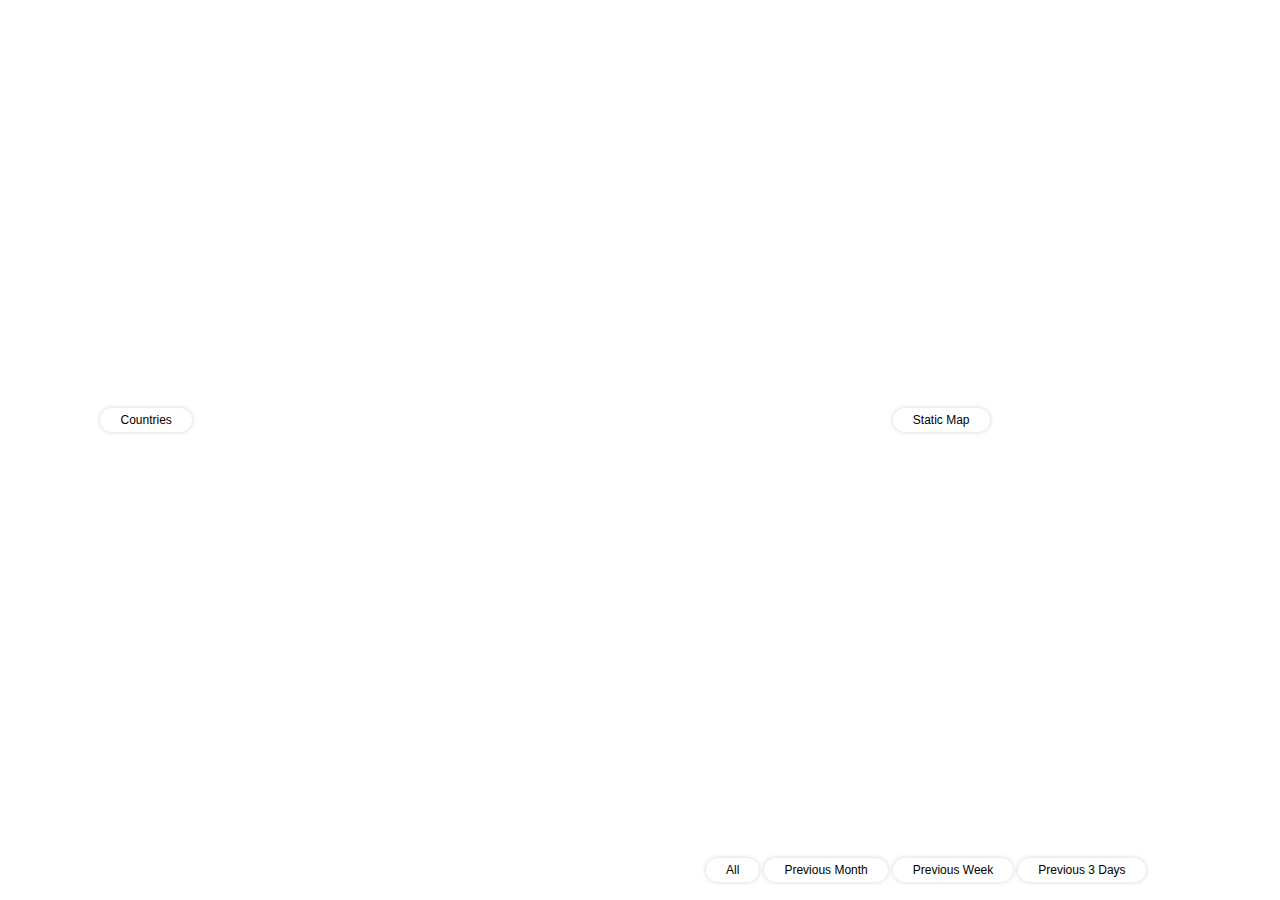
<file: widget_test/global_map.html>
<!DOCTYPE html>
<meta charset="utf-8">

<!--<link rel="stylesheet" type="text/css" href="https://combinatronics.com/hamishgibbs/rt_interactive_vis/master/widget_test/css/global_page_style.css">-->
<style type="text/css">
/* dont use 2 different versions of d3 */ 


/* make country drop down scroll */

.button-spacer {
    width: 70%;
    height: 50px;
}


.button-container {
    width: 20%;
    height: 50px;
}

.button {
  background-color: white;
  box-shadow: 0 0 5px lightgrey;
  border: none;
  color: black;
  padding: 5px 20px;
  text-align: center;
  text-decoration: none;
  display: inline-block;
  font-size: 12px;
  border-radius: 12px;
}

.button_active {
  background-color: lightgrey;
  border: 5px;
  color: black;
  padding: 5px 20px;
  text-align: center;
  text-decoration: none;
  display: inline-block;
  font-size: 12px;
  border-radius: 12px;
}

.button_divider{
    width:5px;
    height:auto;
    display:inline-block;
}

.button_divider_wide {
    width: 10%;
    height: auto;
    display:inline-block;
}

.map_container {
    height: 400px;
    width: 100%;
    fill : #c6cddb;

}

.main_map {
    padding: 20px 20px;

}

.legend_rect {
	width: 10px;
	height: 10px;
}

.legend_text {
	font-size: 10px;
	fill: black;
}

.no_data_text {
    fill: gray;
}

.plot_panel {
  height: 200px;
  width: 90%;
}

.plot_values {
  height: 200px;
  width: 10%;
}

.panel_container {
  display: flex;
  flex-direction: row;
}

.plot_title {
    fill: black;
    font-size: 13px;
}

.poly50 {
    fill : #c6cddb;
    stroke: none;
}

.poly90 {
    fill : #ebedf3;
    stroke: black;
    stroke-width: 0.5;

}

.poly50FC {
    fill : #efc7b4;
    stroke: none;
}

.poly90FC {
    fill : #faebe4;
    stroke: black;
    stroke-width: 0.5;
}

.r0_1_line {
    stroke-dasharray: 5,5;
    stroke: black;
    stroke-width: 1;
}

.cases_line {
    fill: none;
    stroke: black;
    stroke-width: 0.5;
}

.cases_bar {
    fill : lightgrey;
    stroke: black;
    stroke-width: 0.5;
    opacity: 0.5;
}

.trajectory.decreasing { 
    fill: #d9bf05; 
    stroke: black;
    stroke-width: 0.1;
}
.trajectory.likely_decreasing { 
    fill: #ffec62; 
    stroke: black;
    stroke-width: 0.1;

}
.trajectory.unsure { 
    fill: #906490; 
    stroke: black;
    stroke-width: 0.1;
}
.trajectory.likely_increasing { 
    fill: #8492b1; 
    stroke: black;
    stroke-width: 0.1;
}
.trajectory.increasing { 
    fill: #49536b; 
    stroke: black;
    stroke-width: 0.1;
}
.trajectory.no_data { 
    fill: #d3d3d3;
    stroke: black; 
    stroke-width: 0.1;
}

#hover_spatial_active {
    stroke: black;
    stroke-width: 0.6;
}

#hover_spatial_inactive {
    stroke: black;
    stroke-width: 0.1;
}

.mouseover_values {
    font-size: 10px;
}

.time_select_container {
    display: flex;
    justify-content: flex-end;
}

.dropbtn {
  background-color: #4CAF50;
  color: white;
  padding: 16px;
  font-size: 16px;
  border: none;
  cursor: pointer;
}

.dropbtn:hover, .dropbtn:focus {
  background-color: #3e8e41;
}

#country_input {
  box-sizing: border-box;
  background-image: url('https://img.icons8.com/ios/25/000000/search--v1.png');
  background-position: 14px 12px;
  background-repeat: no-repeat;
  font-size: 16px;
  padding: 14px 20px 12px 45px;
  border: none;
  border-bottom: 1px solid #ddd;
}

#country_input:focus {outline: 3px solid #ddd;}

.country_dropdown {
  position: relative;
  display: inline-block;
}

.dropdown-content {
  display: none;
  position: absolute;
  background-color: #f6f6f6;
  min-width: 230px;
  border: 1px solid #ddd;
  z-index: 1;
}

.dropdown-content a {
  color: black;
  padding: 12px 16px;
  text-decoration: none;
  display: block;
}

.dropdown-content a:hover {background-color: #f1f1f1}

.show {display:block;}


</style>
<body>
<script type="text/javascript" src="https://d3js.org/d3.v3.min.js" charset="utf-8"></script>
<script type="text/javascript" src="https://d3js.org/d3.v4.min.js"></script>
<script src="https://d3js.org/d3-geo.v1.min.js"></script>
<script type="text/javascript" src="https://d3js.org/topojson.v1.min.js"></script>
<script src="https://d3js.org/d3-geo-projection.v2.min.js"></script>
<div id="main_map_container" class="map_container">
</div>
<div class="panel_container">
<div class="button-spacer">
    <div class="button_divider_wide"></div>
    <div id="country_dropdown_container" class="country_dropdown">
        <button onclick="countryDropChoices()" class="button">Countries</button>
        <div id="myDropdown" class="dropdown-content">
            <input type="text" placeholder="Search.." id="country_input" onfocus="this.value=''" onkeyup="countryFilterFunction()">
        </div>
    </div>
</div>
<div class="button-container"><button id="static_button" class="button">Static Map</button></div>
</div>
<div id = "r0_row" class="panel_container"> 
	<div id="r0_container" class = "plot_panel"></div>
    <div id="r0_val_container" class="plot_values"></div>
</div>
<div id = "nc_row" class="panel_container"> 
	<div id="nc_container" class = "plot_panel"></div>
    <div id="nc_val_container" class="plot_values"></div>
</div>
<div id="time_select" class="time_select_container">
    <button id="All" class="button" onclick="timeSelectClick()">All</button>
    <div class="button_divider"></div>
    <button id="month1" class="button" onclick="timeSelectClick()">Previous Month</button>
    <div class="button_divider"></div>
    <button id="week1" class="button" onclick="timeSelectClick()">Previous Week</button>
    <div class="button_divider"></div>
    <button id="day3" class="button" onclick="timeSelectClick()">Previous 3 Days</button>
    <div class="button_divider_wide"></div>

</div>
 
<script type="text/javascript" src="https://combinatronics.com/hamishgibbs/rt_interactive_vis/master/widget_test/js/gmap.js"></script>
<!-- for local dev -->
<!--<script type="text/javascript" src="js/gmap.js"></script> -->
<script type="text/javascript">

/* ---- define data inputs ---- */
var map_data = "https://raw.githubusercontent.com/hamishgibbs/rt_interactive_vis/master/geo_data/world.geojson"

var r0_data = "https://raw.githubusercontent.com/epiforecasts/covid-global/master/national-summary/rt.csv"

var nc_data = "https://raw.githubusercontent.com/epiforecasts/covid-global/master/national-summary/cases.csv"

var ecdc_data_url = "https://cors-anywhere.herokuapp.com/https://opendata.ecdc.europa.eu/covid19/casedistribution/csv"

d3.csv(ecdc_data_url)
    .row(function(d) {
          return {
              country: d.countriesAndTerritories.replace(/_/g, " "),
              date: parseDateSlash(d.dateRep),
              cases: parseFloat(d.cases),
              deaths: parseFloat(d.deaths)
          }; 
     })
    .get(function(error, data) {

        window.ecdc_data = data
        console.log('ECDC Data Loaded')

    })

/* define interaction button */
make_static = function(){
    /* replace map with map image */
    document.getElementById("main_map").remove();
    document.getElementById("r0_container").remove();
    document.getElementById("r0_val_container").remove();
    document.getElementById("nc_container").remove();
    document.getElementById("nc_val_container").remove();
    document.getElementById("time_select").remove();
    document.getElementById("country_dropdown_container").remove();
    
    d3.select("#main_map_container").append("img")
    .attr("width", "auto")
    .attr("height", "100%")
    .attr("src", "https://github.com/hamishgibbs/rt_interactive_vis/raw/master/static_map/test_map.png")

    d3.select("#static_button").attr("id", "dynamic_button").text("Interactive Map")

    document.getElementById("dynamic_button").onclick = make_interactive;
}

make_interactive = function(){
    window.location.reload(true); 
}

document.getElementById("static_button").onclick = make_static;

/* country selector */
/* these should be wrapped into default gmap methods for regional plots */
function countryDropChoices() {
  document.getElementById("myDropdown").classList.toggle("show");
}

function countryFilterFunction() {
  var input, filter, ul, li, a, i;
  input = document.getElementById("country_input");

  filter = input.value.toUpperCase();
  div = document.getElementById("myDropdown");
  a = div.getElementsByTagName("a");
  for (i = 0; i < a.length; i++) {
    txtValue = a[i].textContent || a[i].innerText;
    if (txtValue.toUpperCase().indexOf(filter) > -1) {
      a[i].style.display = "";
    } else {
      a[i].style.display = "none";
    }
  }
}

/* append items to country dropdown list */
d3.csv(r0_data)
      .row(function(d) {
            return {
                country: d.country,
                date: parseDate(d.date),
                median: parseFloat(d.median),
                lower_90: parseFloat(d.lower_90),
                upper_90: parseFloat(d.upper_90),
                lower_50: parseFloat(d.lower_50),
                upper_50: parseFloat(d.upper_50)
            }; 
       })
      .get(function(error, data) {
        /* makes a country list of only countries with data */
        
        country_names = data.map(function(d){return(d.country)}).filter(gmap.utils.arrayUnique)

        var i;

        for (i = 0; i < country_names.length; i++) {
          d3.select("#myDropdown")
            .append("a")
            .text(country_names[i])
            .on("click", dropdownItemClick)
        }
});

dropdownItemClick = function(){

    update_r0_plot(this.text, time_range = null)
    update_nc_plot(this.text, time_range = null)

    document.getElementById("myDropdown").classList.toggle("show")

}

timeSelectClick = function(){
    time_range = this.document.activeElement.innerText

    update_r0_plot(country = null, time_range = time_range)
    update_nc_plot(country = null, time_range = time_range)

    d3.select("#All")
        .attr("class", "button")

    d3.select("#day3")
        .attr("class", "button")

    d3.select("#week1")
        .attr("class", "button")

    d3.select("#month1")
        .attr("class", "button")

    d3.select(this.document.activeElement)
        .attr("class", "button_active")
    /* hilight buttons if they are selected */

}

/* d3 date parser */
var parseDate = d3.timeParse("%Y-%m-%d");
var parseDateSlash = d3.timeParse("%d/%m/%Y");

/* ---- define map plot ---- */

var map_container_dims = document.getElementById("main_map_container").getBoundingClientRect();

var map_width = map_container_dims.width,
    map_height = map_container_dims.height,
    map_active;


var main_map_svg = d3.select("#main_map_container").append("svg")
    .attr("id", "main_map")
    .attr("preserveAspectRatio", "xMinYMin meet")
    .attr("viewBox", "0 0 "+map_width+" "+map_height);

/* legend */

legend_y_positions = [0.5, 0.55, 0.6, 0.65, 0.7, 0.75];
legend_y_text_positions = [0.52, 0.57, 0.62, 0.67, 0.72, 0.77];
legend_key_colours = ["#49536b", "#8492b1", "#906490", "#ffec62", "#d9bf05", "#d3d3d3"];
legend_text_labels = ["Increasing", "Likely Increasing", "Unsure", "Likely Decreasing", "Decreasing", "No Data"];

gmap.legend.annotateKeyRectSeqV(main_map_svg, legend_y_positions, 0.1, legend_key_colours, map_container_dims)

gmap.legend.annotateTextSeqV(main_map_svg, legend_y_text_positions, 0.12, legend_text_labels, map_container_dims)


/* ---- define r0 plot ---- */

var r0_container_dims = document.getElementById("r0_container").getBoundingClientRect();

var r0_margin = {left: 45, right: 20, top: 20, bottom: 30 };

var r0_width = r0_container_dims.width - r0_margin.left - r0_margin.right;
var r0_height = r0_container_dims.height - r0_margin.top - r0_margin.bottom;

var r0_svg = d3.select("#r0_container").append("svg")
	.attr("height","100%")
	.attr("width","100%")
    .attr("class", "r0")
    .append("g")
    .attr("transform",
          "translate(" + r0_margin.left + "," + r0_margin.top + ")");

/* add an svg to hold mouseover values */

var r0_val_container_dims = document.getElementById("r0_val_container").getBoundingClientRect();

var r0_val_svg = d3.select("#r0_val_container").append("svg")
    .attr("height","100%")
    .attr("width","100%")

r0_svg.append("text")
    .attr("x", r0_width / 2 )
    .attr("y", r0_height / 2)
    .text("- select a country -")
    .attr("fill", "gray");

/* ---- define nowcast plot ---- */
var nc_container_dims = document.getElementById("nc_container").getBoundingClientRect();

var nc_margin = {left: 45, right: 20, top: 20, bottom: 30 };

var nc_width = nc_container_dims.width - nc_margin.left - nc_margin.right;
var nc_height = nc_container_dims.height - nc_margin.top - nc_margin.bottom;

var nc_svg = d3.select("#nc_container").append("svg")
	.attr("height","100%")
	.attr("width","100%")
    .attr("class", "r0")
    .append("g")
    .attr("transform",
          "translate(" + nc_margin.left + "," + nc_margin.top + ")");

nc_svg.append("text")
    .attr("x", nc_width / 2 )
    .attr("y", nc_height / 2)
    .text("- select a country -")
    .attr("fill", "gray");

var nc_val_container_dims = document.getElementById("nc_val_container").getBoundingClientRect();

var nc_val_svg = d3.select("#nc_val_container").append("svg")
    .attr("height","100%")
    .attr("width","100%")

/* ---- add map ---- */

d3.json(map_data, function(error, world) {

    map_interactions = [['mouseover', gmap.interact.activateHoverSpatial],
    ['mouseout', gmap.interact.deactivateHoverSpatial], ['click', map_click]]

    var polygons = gmap.geometry.plotSpatialPolygons(world, d3.geoCylindricalStereographic(), map_width, map_height);

    gmap.geometry.appendSpatialGeom(main_map_svg, world.features, polygons, function(d) { return "trajectory " + d.properties.c_traj; }, on = map_interactions)

});

/* map interaction functions */
function map_click(d){
    if (map_active === d) return reset_map();
    main_map_svg.selectAll(".active").classed("active", false);
    d3.select(this).classed("active", map_active = d);

    update_r0_plot(d.properties.sovereignt, time_range = null)
    update_nc_plot(d.properties.sovereignt, time_range = null)

    d3.select("#All")
        .attr("class", "button_active")

    d3.select("#day3")
        .attr("class", "button")

    d3.select("#week1")
        .attr("class", "button")

    d3.select("#month1")
        .attr("class", "button")

}

function reset_map() {
  main_map_svg.selectAll(".active").classed("active", map_active = false);
  main_map_svg.transition().duration(750).attr("transform", "");
}


function getPrintDate(date){

    var print_date = selectedData.date.getFullYear() + "-" + (selectedData.date.getMonth() + 1) + "-" + selectedData.date.getDate()

    return(print_date)

}

/* r0 plot */
var date_bisect = d3.bisector(function(d) { return d.date; }).left;

function update_r0_plot(country=null, time_range = null){
    
    if (country == null){
        country = d3.select('#r0_title').text()
    }

    r0_svg.selectAll("*").remove();

    var max = 0;

    d3.csv(r0_data)
      .row(function(d) {
            return {
                type: d.type,
                country: d.country,
                date: parseDate(d.date),
                median: parseFloat(d.median),
                lower_90: parseFloat(d.lower_90),
                upper_90: parseFloat(d.upper_90),
                lower_50: parseFloat(d.lower_50),
                upper_50: parseFloat(d.upper_50)
            }; 
       })
      .get(function(error, data) {
            var data = data.filter(data => data.country == country);

            if (data.length == 0){

                gmap.plot.appendTitle(r0_svg, "- no data -", 0.4, 0.4, r0_container_dims, "no_data_text")

                return;
            }

            minDate = d3.min(data, function(d) {return d.date; });
            maxDate = d3.max(data, function(d) { return d.date; });

            if (time_range == "Previous 3 Days"){

                minDate = new Date(Date.now() - 3 * 24 * 60 * 60 * 1000);

            }

            if(time_range == "Previous Week"){

                minDate = new Date(Date.now() - 7 * 24 * 60 * 60 * 1000);

            } 

            if(time_range == "Previous Month"){

                minDate = new Date(Date.now() - 30 * 24 * 60 * 60 * 1000);

            }

            var data = data.filter(data => data.date >= minDate);

            ymax = d3.max(data, function(d) { return d.upper_90; });

            var full_data = data

            var fc_data = data.filter(data => data.type == "forecast");

            var data = data.filter(data => data.type == "nowcast");

            var y = d3.scaleLinear()
                        .domain([0,ymax])
                        .range([r0_height,0]);

            var r0_x = d3.scaleTime()
                        .domain([minDate,maxDate])
                        .range([0,r0_width]);       

            var r0_1_line = gmap.geometry.plotHLine('date', 1, r0_x, y)

            var r0_poly50 = gmap.geometry.plotHPoly('date', 'upper_50', 'lower_50', r0_x, y)

            var r0_poly90 = gmap.geometry.plotHPoly('date', 'upper_90', 'lower_90', r0_x, y)

            var r0_fc_poly50 = gmap.geometry.plotHPoly('date', 'upper_50', 'lower_50', r0_x, y)

            var r0_fc_poly90 = gmap.geometry.plotHPoly('date', 'upper_90', 'lower_90', r0_x, y)

            gmap.geometry.appendGeom(r0_svg, data, r0_poly90, "poly90")

            gmap.geometry.appendGeom(r0_svg, data, r0_poly50, "poly50")

            gmap.geometry.appendGeom(r0_svg, fc_data, r0_fc_poly90, "poly90FC")

            gmap.geometry.appendGeom(r0_svg, fc_data, r0_fc_poly50, "poly50FC")

            gmap.geometry.appendGeom(r0_svg, full_data, r0_1_line, "r0_1_line")

            gmap.plot.appendXAxis(r0_svg, r0_height, r0_x, "axis_x")
            
            gmap.plot.appendYAxis(r0_svg, y, "axis_y")

            gmap.plot.appendTitle(r0_svg, country, 0.025, 0.05, r0_container_dims, "plot_title", "r0_title")

            /* add a rectagle to track mouse movements */
            r0_svg.append('rect')
                .style("fill", "none")
                .style("pointer-events", "all")
                .attr('width', r0_width)
                .attr('height', r0_height)
                .on('mousemove', r0_mousemove)
                .on('mouseout', r0_mouseout);

            r0_mouseout()

            /* put these values in side svgs */
            /* add a line */

            function r0_mousemove() {

                r0_val_svg.selectAll("*").remove();

                var x0 = r0_x.invert(d3.mouse(this)[0]);

                var i = date_bisect(full_data, x0, 2);
                    selectedData = full_data[i]

                var print_date = getPrintDate(selectedData.date)

                text_y_positions = [0.2, 0.35, 0.45, 0.6, 0.7];
                r0_text_labels = [print_date, "50% CI:", selectedData.lower_50.toFixed(2) + " - " + selectedData.upper_50.toFixed(2), "90% CI:", selectedData.lower_90.toFixed(2) + " - " + selectedData.upper_90.toFixed(2)]

                gmap.legend.annotateTextSeqV(r0_val_svg, text_y_positions, 0.15, r0_text_labels, r0_val_container_dims)

            };

            function r0_mouseout() {

                r0_val_svg.selectAll("*").remove();

                var i = date_bisect(full_data, maxDate, 2);
                    selectedData = full_data[i]

                var print_date = getPrintDate(selectedData.date)

                text_y_positions = [0.2, 0.35, 0.45, 0.6, 0.7];
                r0_text_labels = [print_date, "50% CI:", selectedData.lower_50.toFixed(2) + " - " + selectedData.upper_50.toFixed(2), "90% CI:", selectedData.lower_90.toFixed(2) + " - " + selectedData.upper_90.toFixed(2)]

                gmap.legend.annotateTextSeqV(r0_val_svg, text_y_positions, 0.15, r0_text_labels, r0_val_container_dims)

            };

      });

    };

    function update_nc_plot(country = null, time_range = null){

        if (country == null){
            country = d3.select('#nc_title').text()
        }

        nc_svg.selectAll("*").remove();

        var max = 0;

        var minDate = new Date();
        var maxDate = new Date();

        d3.json("https://pomber.github.io/covid19/timeseries.json")
        .get(function(error, case_data) {
          d3.csv(nc_data)
            .row(function(d) {
                  return {
                      country: d.country,
                      date: parseDate(d.date),
                      median: parseFloat(d.median),
                      lower_90: parseFloat(d.lower_90),
                      upper_90: parseFloat(d.upper_90),
                      lower_50: parseFloat(d.lower_50),
                      upper_50: parseFloat(d.upper_50),
                      
                  }; 
             })
            .get(function(error, data) {
              var data = data.filter(data => data.country == country);

              if (data.length == 0){

                  gmap.plot.appendTitle(nc_svg, "- no data -", 0.4, 0.4, nc_container_dims, "no_data_text")

                  return;
              }

              /* mak emin date the date of first case - this is vulnerable to disorganized dates (ok if input is standard) */ 
              minDate = d3.min(data, function(d) {
                  if (d.median > 1){
                      return(d.date)
                  }
              });

              maxDate = new Date(Date.now() - 1 * 24 * 60 * 60 * 1000)

              if (time_range == "Previous 3 Days"){

                  minDate = new Date(maxDate - 3 * 24 * 60 * 60 * 1000);

              }

              if(time_range == "Previous Week"){

                  minDate = new Date(maxDate - 7 * 24 * 60 * 60 * 1000);

              } 

              if(time_range == "Previous Month"){

                  minDate = new Date(maxDate - 30 * 24 * 60 * 60 * 1000);

              }

              var line_data = data.filter(data => data.date >= minDate);

              if (typeof(window.ecdc_data) == 'undefined'){
                  
                  ymax = d3.max(data, function(d) { return d.upper_90; });

              }else{

                  bar_data = window.ecdc_data.filter(data => data.country == country)

                  nc_ymax = d3.max(data, function(d) { return d.upper_90; });

                  cases_ymax = d3.max(bar_data, function(d) { return d.cases; });

                  ymax = d3.max([nc_ymax, cases_ymax]);
              }


              /*var bar_data = data.filter(data => data.date > minDate);*/

              var y = d3.scaleLinear()
                          .domain([0,ymax])
                          .range([nc_height,0]);

              var x = d3.scaleTime()
                          .domain([minDate,maxDate])
                          .range([0,nc_width]);

              var nc_poly50 = gmap.geometry.plotHPoly('date', 'upper_50', 'lower_50', x, y)

              var nc_poly90 = gmap.geometry.plotHPoly('date', 'upper_90', 'lower_90', x, y)

              gmap.geometry.appendGeom(nc_svg, line_data, nc_poly90, "poly90")

              gmap.geometry.appendGeom(nc_svg, line_data, nc_poly50, "poly50")

              gmap.plot.appendXAxis(nc_svg, nc_height, x, "axis_x")
              
              gmap.plot.appendYAxis(nc_svg, y, "axis_y")

              gmap.plot.appendTitle(nc_svg, country, 0.025, 0.05, nc_container_dims, "plot_title", "nc_title")

              bar_data = window.ecdc_data.filter(data => data.country == country)

              bar_data = bar_data.filter(data => data.date <= maxDate)

              bar_data = bar_data.filter(data => data.date > minDate)

              /* add bar plot */
              nc_svg.selectAll('rect')
                .data(bar_data)
                .enter()
                .append('rect')
                .attr('height', function(d, i) {return nc_height - y(d.cases);})
                .attr('y', function(d, i) {return y(d.cases);})
                .attr("width", function(d) {return x(d3.timeDay.offset(d.date, 1)) - x(d.date)})
                .attr('x', function(d, i) {return x(d3.timeDay.offset(d.date, -0.5));})
                .attr('class', 'cases_bar');

              function nc_mousemove() {

                  nc_val_svg.selectAll("*").remove();

                  var x0 = x.invert(d3.mouse(this)[0]);

                  var i = date_bisect(data, x0, 2);
                      selectedData = data[i]

                  var print_date = getPrintDate(selectedData.date)

                  text_y_positions = [0.1, 0.25, 0.35, 0.5, 0.6]

                  nc_text_labels = [print_date,"50% CI:", selectedData.lower_50.toFixed(0) + " - " + selectedData.upper_50.toFixed(0), "90% CI:", selectedData.lower_90.toFixed(0) + " - " + selectedData.upper_90.toFixed(0)]

                  gmap.legend.annotateTextSeqV(nc_val_svg, text_y_positions, 0.1, nc_text_labels, nc_val_container_dims)


              };

              nc_mouseout = function() {

                  maxDate = d3.max(data, function(d) { return d.date; });

                  nc_val_svg.selectAll("*").remove();

                  var i = date_bisect(data, maxDate, 2);
                      selectedData = data[i]

                  console.log(date_bisect(data, maxDate, 2))

                  var print_date = getPrintDate(selectedData.date)

                  text_y_positions = [0.1, 0.25, 0.35, 0.5, 0.6]

                  nc_text_labels = [print_date,"50% CI:", selectedData.lower_50.toFixed(0) + " - " + selectedData.upper_50.toFixed(0), "90% CI:", selectedData.lower_90.toFixed(0) + " - " + selectedData.upper_90.toFixed(0)]

                  gmap.legend.annotateTextSeqV(nc_val_svg, text_y_positions, 0.1, nc_text_labels, nc_val_container_dims)


              };

              /* add a rectagle to track mouse movements */
              nc_svg.append('rect')
                  .style("fill", "none")
                  .style("pointer-events", "all")
                  .attr('width', nc_width)
                  .attr('height', nc_height)
                  .on('mousemove', nc_mousemove)
                  .on('mouseout', nc_mouseout);

              nc_mouseout()


            });
          });


    };


</script>
</file>
